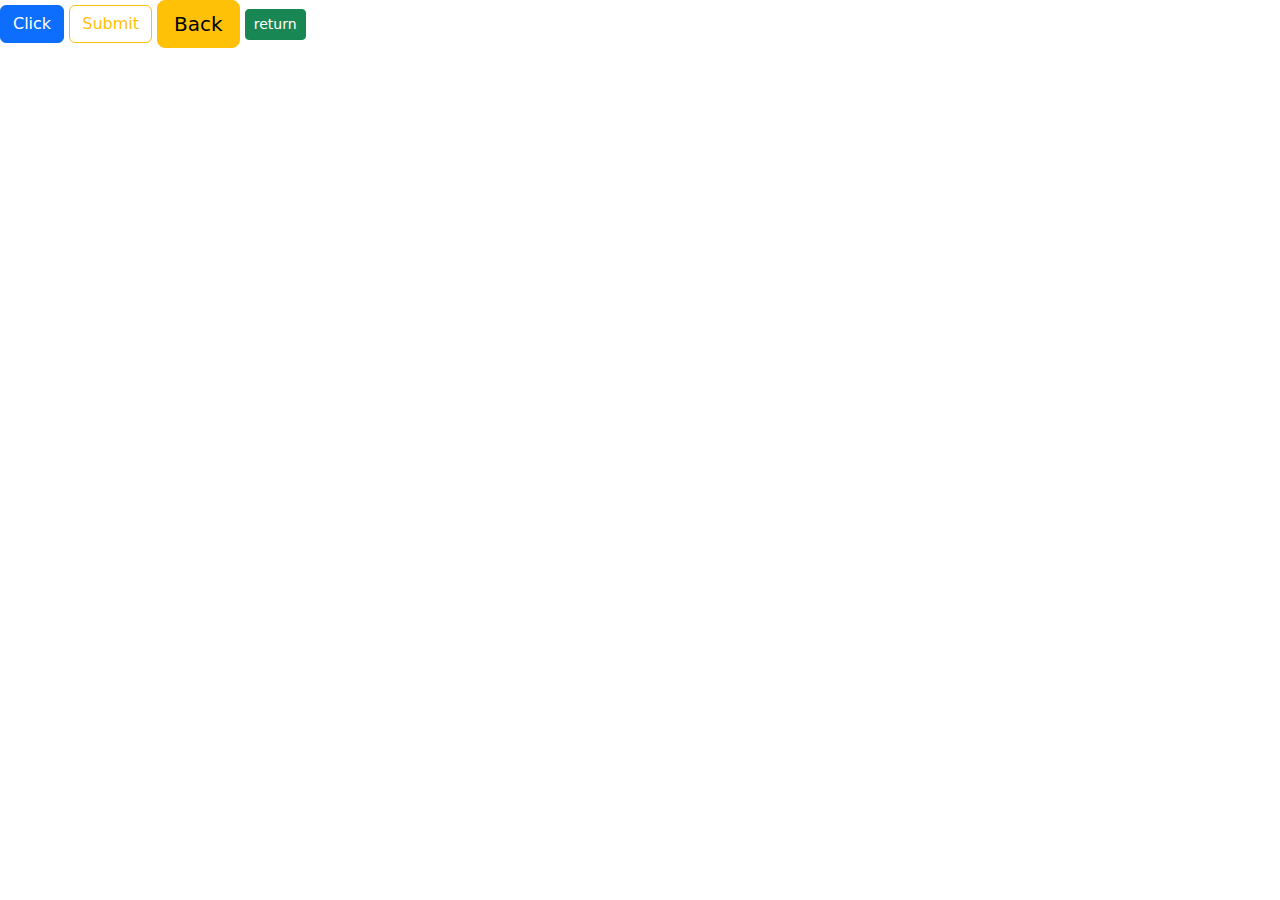
<file: bootstrap/index.html>
<!DOCTYPE html>
<html lang="en">
<head>
    <meta charset="UTF-8">
    <meta name="viewport" content="width=device-width, initial-scale=1.0">
    <link href="https://cdn.jsdelivr.net/npm/bootstrap@5.3.3/dist/css/bootstrap.min.css" rel="stylesheet" integrity="sha384-QWTKZyjpPEjISv5WaRU9OFeRpok6YctnYmDr5pNlyT2bRjXh0JMhjY6hW+ALEwIH" crossorigin="anonymous">
    <script src="https://cdn.jsdelivr.net/npm/bootstrap@5.3.3/dist/js/bootstrap.bundle.min.js" integrity="sha384-YvpcrYf0tY3lHB60NNkmXc5s9fDVZLESaAA55NDzOxhy9GkcIdslK1eN7N6jIeHz" crossorigin="anonymous"></script>
    <title>Document</title>
</head>
<body>
    <button type="button" class="btn btn-primary">Click</button>
    <button type="button" class="btn btn-outline-warning">Submit</button>
    <button type="button" class="btn btn-warning btn-lg">Back</button>
    <button type="button" class="btn btn-success btn-sm">return</button>

</body>
</html>
</file>
